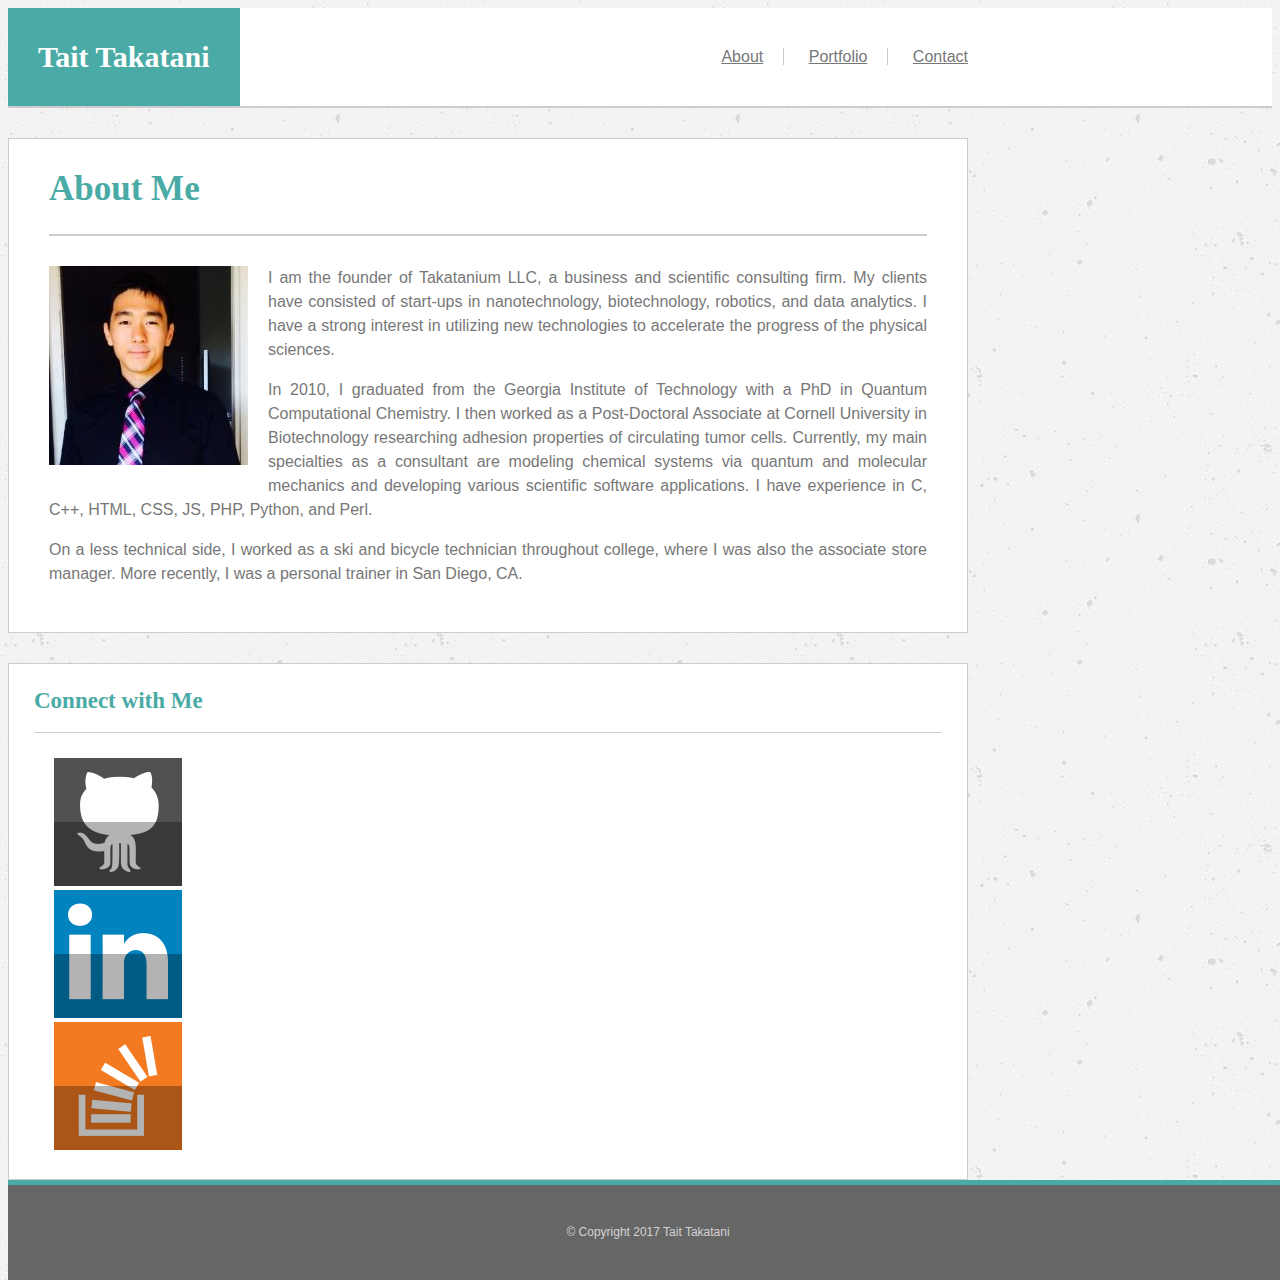
<file: index.html>
<!DOCTYPE html>
<html lang="en">

<head>
  <meta charset="utf-8">
  <meta name="viewport" content="width=device-width, initial-scale=1, shrink-to-fit=no">

	<link rel="stylesheet" href="https://maxcdn.bootstrapcdn.com/bootstrap/4.0.0-alpha.6/css/bootstrap.min.css" integrity="sha384-rwoIResjU2yc3z8GV/NPeZWAv56rSmLldC3R/AZzGRnGxQQKnKkoFVhFQhNUwEyJ" crossorigin="anonymous">
  <link href="assets/css/style.css" rel="stylesheet">

  <title>About Tait</title>
</head>

<body>

  <nav class="navbar">
  	<div class="container">
	    <div class="navbar-brand">Tait Takatani</div>
	    <div class="nav-link-box">
	    	<div class="nav-placeholder">
	    	</div>
	    	<div class="nav justify-content-between">
          <a class="nav-link" href="index.html">About</a>
          <a class="nav-link" href="portfolio.html">Portfolio</a>
          <a class="nav-link" href="contact.html">Contact</a>
	      </div>
	    </div>
    </div>
  </nav>

  <div class="container">
  	<div class="row">
	  	<div class="col-sm-12 col-md-8">
				<section class="content-container">
					<h1 class="content-heading">About Me</h1>
					<div class="row">
            <div class="col-12 content-col">
              <div class="col-12 col-sm-4 col-md-4 photo-col">
              	<img src="assets/images/TaitPic.jpg" id="aboutPhoto" class="img-fluid" alt="Tait Picture">
              </div>
              <p>
              I am the founder of Takatanium LLC, a business and scientific consulting firm. My clients have consisted of start-ups in nanotechnology, biotechnology, robotics, and data analytics. I have a strong interest in utilizing new technologies to accelerate the progress of the physical sciences.
              </p>
              <p>
              In 2010, I graduated from the Georgia Institute of Technology with a PhD in Quantum Computational Chemistry. I then worked as a Post-Doctoral Associate at Cornell University in Biotechnology researching adhesion properties of circulating tumor cells. Currently, my main specialties as a consultant are modeling chemical systems via quantum and molecular mechanics and developing various scientific software applications. I have experience in C, C++, HTML, CSS, JS, PHP, Python, and Perl.
              </p>
              <p>
              On a less technical side, I worked as a ski and bicycle technician throughout college, where I was also the associate store manager. More recently, I was a personal trainer in San Diego, CA. 
              </p>
            </div>
					</div>
				</section>
	  	</div>

 	  	<div class="col-12 col-sm-12 col-md-4">
	  		<aside class="connect-container">
	  			<h2 class="connect-heading">Connect with Me</h2>
	  			<div class="row connect-row">
						<div class="col-2 col-sm-2 col-md-4 connect-col">
              <a href="https://github.com/takatanium" target="_blank"><img src="assets/images/github.png" class="img-fluid connect-icon" id="github" alt="Tait GitHub"></a>
            </div>
            <div class="col-2 col-sm-2 col-md-4 connect-col">
              <a href="https://www.linkedin.com/in/taittakatani/" target="_blank"><img src="assets/images/linkedin.png" class="img-fluid connect-icon" id="linkedin" alt="Tait LinkedIn"></a>
            </div>
            <div class="col-2 col-sm-2 col-md-4 connect-col">
              <a href="https://stackexchange.com/users/10913906/tait-takatani" target="_blank"><img src="assets/images/overflow.png" class="img-fluid connect-icon" id="stackover" alt="Tait Stack Overflow"></a>
            </div>
	  			</div>
	  		</aside>
	  	</div>

	  </div>
  </div>

  <footer class="footer">
    &copy; Copyright 2017 Tait Takatani
  </footer>

</body>

</html>
</file>
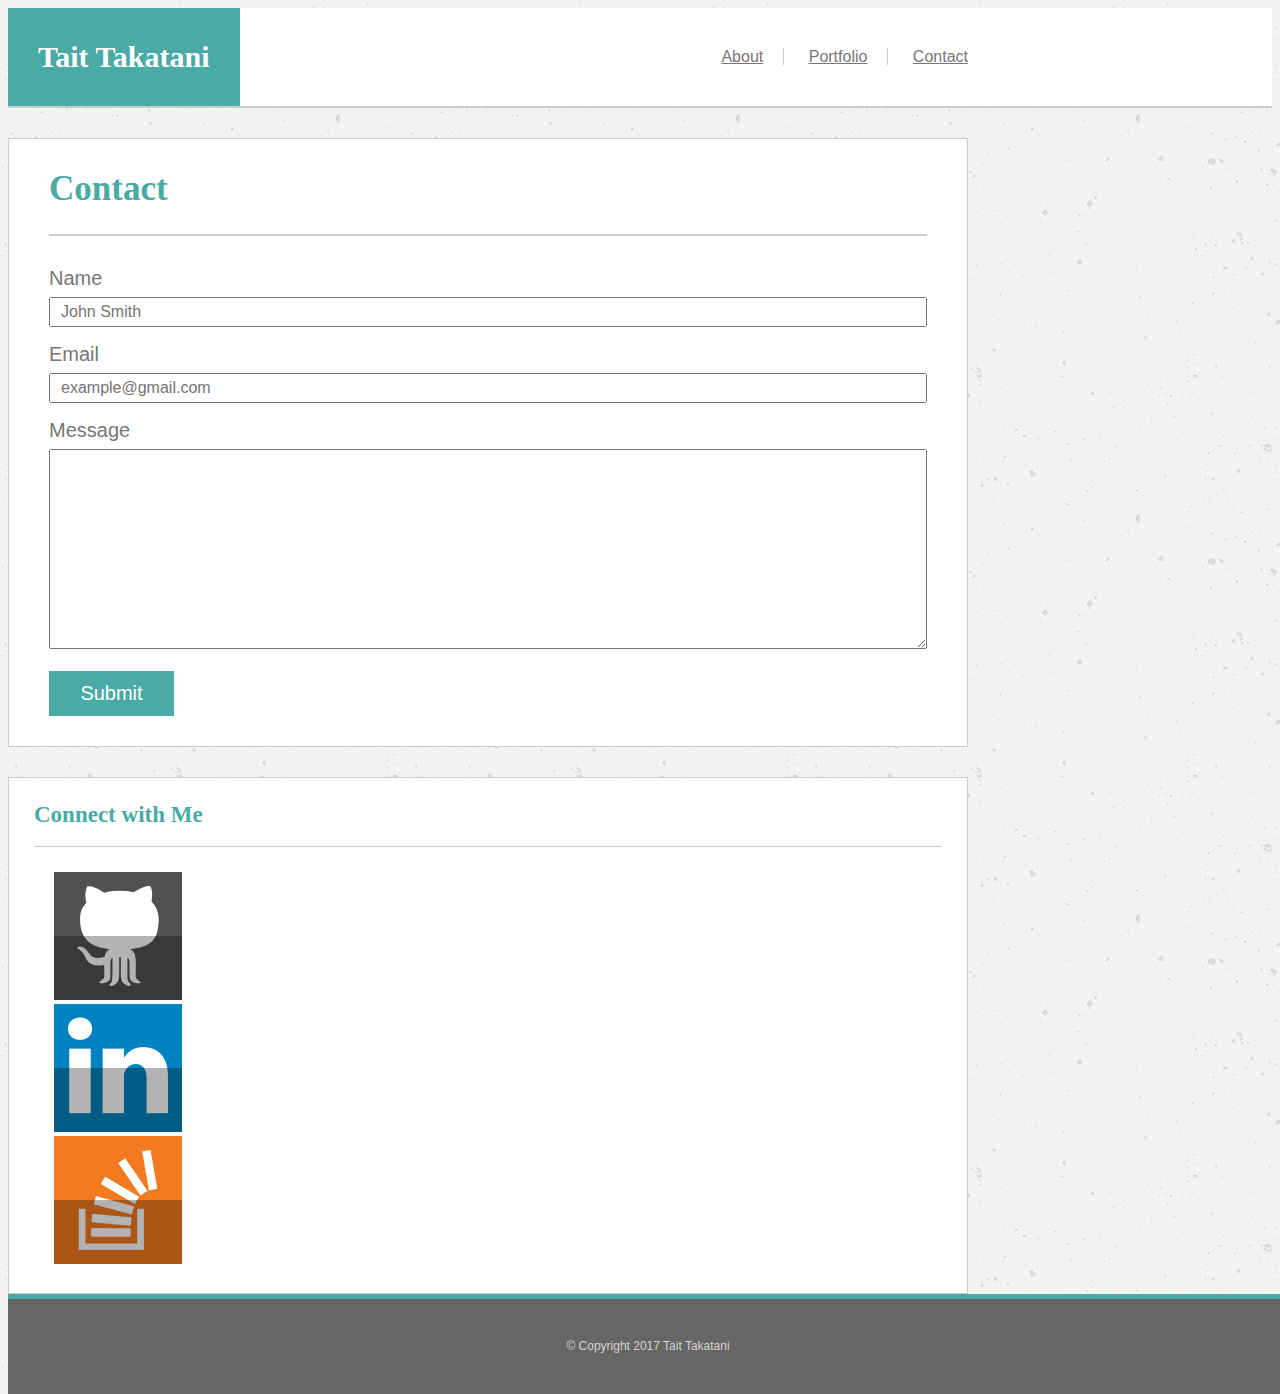
<file: contact.html>
<!DOCTYPE html>
<html lang="en">

<head>
  <meta charset="utf-8">
  <meta name="viewport" content="width=device-width, initial-scale=1, shrink-to-fit=no">

	<link rel="stylesheet" href="https://maxcdn.bootstrapcdn.com/bootstrap/4.0.0-alpha.6/css/bootstrap.min.css" integrity="sha384-rwoIResjU2yc3z8GV/NPeZWAv56rSmLldC3R/AZzGRnGxQQKnKkoFVhFQhNUwEyJ" crossorigin="anonymous">
  <link href="assets/css/style.css" rel="stylesheet">

  <title>Contact</title>
</head>

<body>

  <nav class="navbar">
    <div class="container">
      <div class="navbar-brand">Tait Takatani</div>
      <div class="nav-link-box">
        <div class="nav-placeholder">
        </div>
        <div class="nav justify-content-between">
          <a class="nav-link" href="index.html">About</a>
          <a class="nav-link" href="portfolio.html">Portfolio</a>
          <a class="nav-link" href="contact.html">Contact</a>
        </div>
      </div>
    </div>
  </nav>

  <div class="container">
  	<div class="row">
	  	<div class="col-sm-12 col-md-8">
				<section class="content-container">
					<h1 class="content-heading">Contact</h1>
					<div class="row">
            <div class="col-md-12 content-col">
              <form>
                <label class="form-text">Name</label>
                <input type="text" class="form-input" name="name" placeholder="John Smith"><br>
                <label class="form-text">Email</label>
                <input type="text" class="form-input" name="email" placeholder="example@gmail.com"><br>
                <label class="form-text">Message</label>
                <textarea class="form-input form-textarea"></textarea>
                <button class="form-button">Submit</button>
              </form>
					</div>
				</section>
	  	</div>

	  	<div class="col-sm-12 col-md-4">
	  		<aside class="connect-container">
	  			<h2 class="connect-heading">Connect with Me</h2>
	  			<div class="row connect-row">
						<div class="col-2 col-sm-2 col-md-4 connect-col">
              <a href="https://github.com/takatanium" target="_blank"><img src="assets/images/github.png" class="img-fluid connect-icon" id="github" alt="Tait GitHub"></a>
            </div>
            <div class="col-2 col-sm-2 col-md-4 connect-col">
              <a href="https://www.linkedin.com/in/taittakatani/" target="_blank"><img src="assets/images/linkedin.png" class="img-fluid connect-icon" id="linkedin" alt="Tait LinkedIn"></a>
            </div>
            <div class="col-2 col-sm-2 col-md-4 connect-col">
              <a href="https://stackexchange.com/users/10913906/tait-takatani" target="_blank"><img src="assets/images/overflow.png" class="img-fluid connect-icon" id="stackover" alt="Tait Stack Overflow"></a>
            </div>
	  			</div>
	  		</aside>
	  	</div>
	  </div>
  </div>

  <footer class="footer">
    &copy; Copyright 2017 Tait Takatani
  </footer>

</body>

</html>
</file>
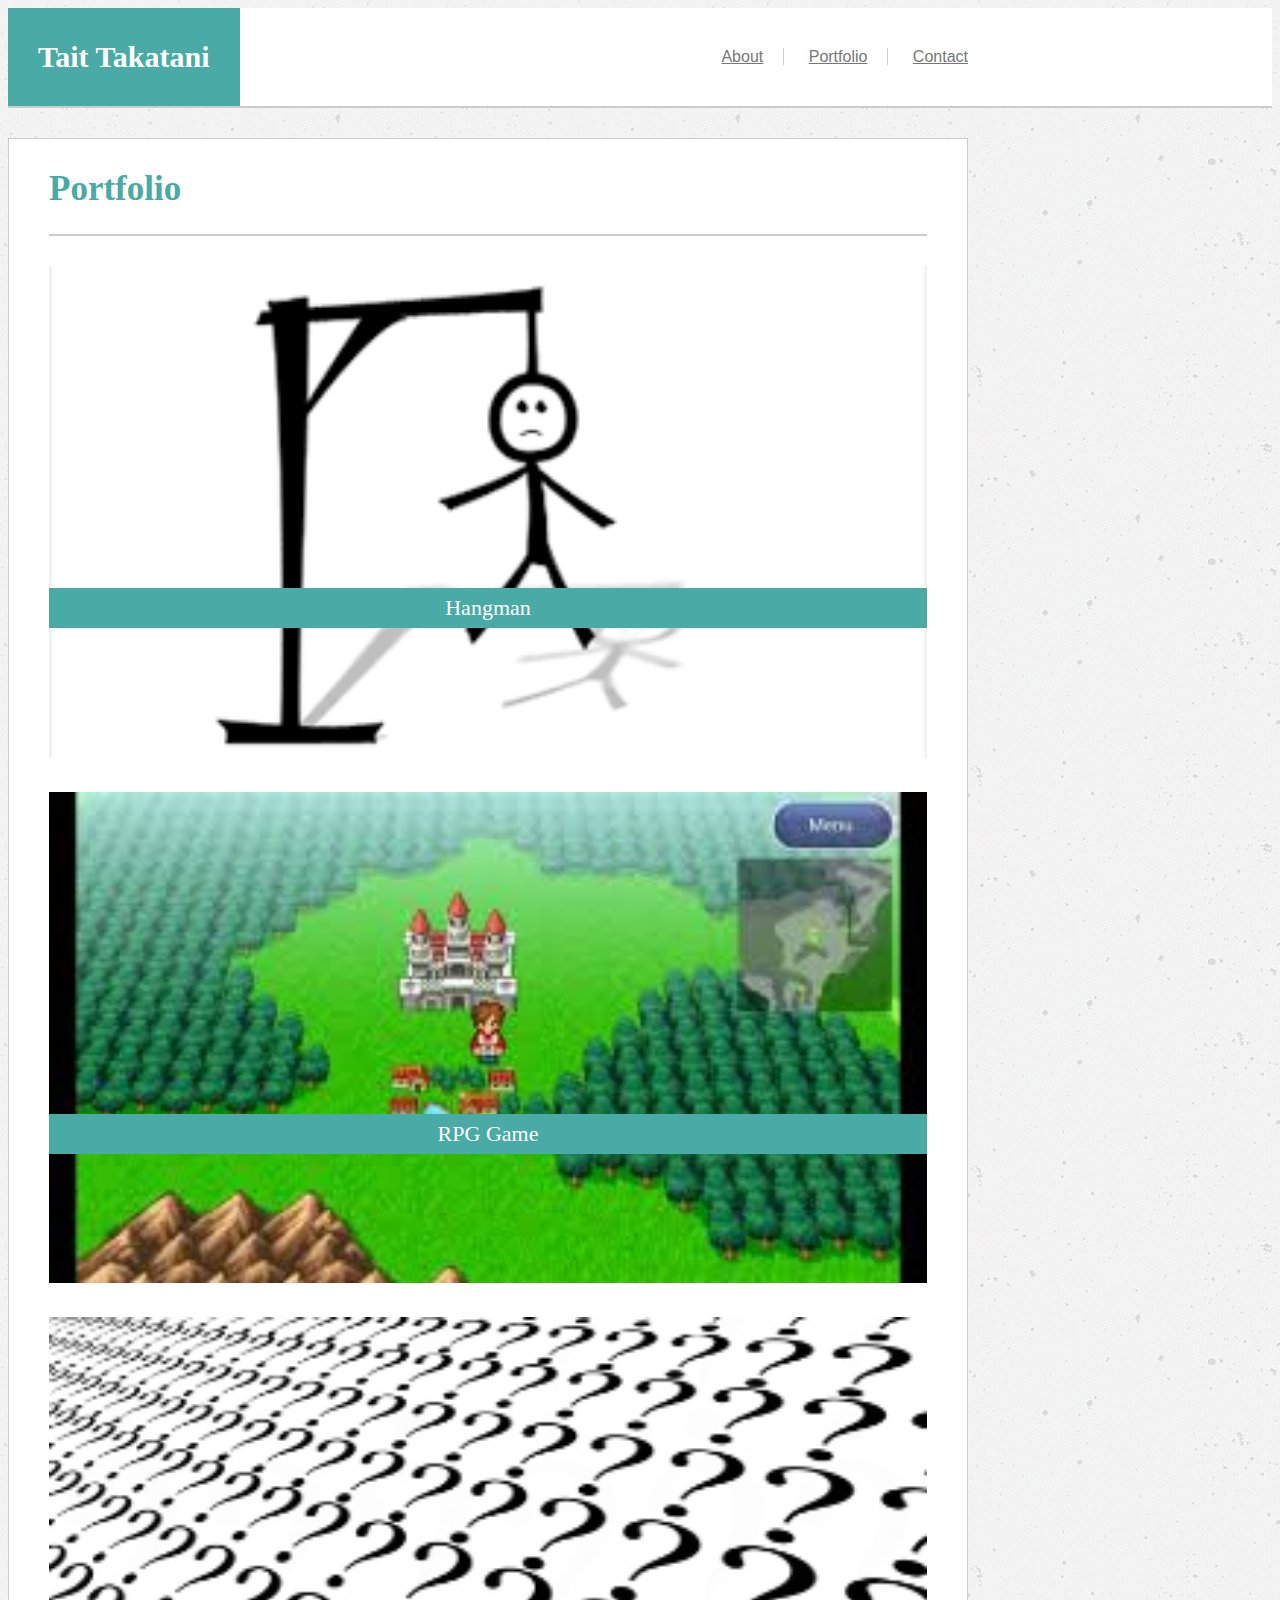
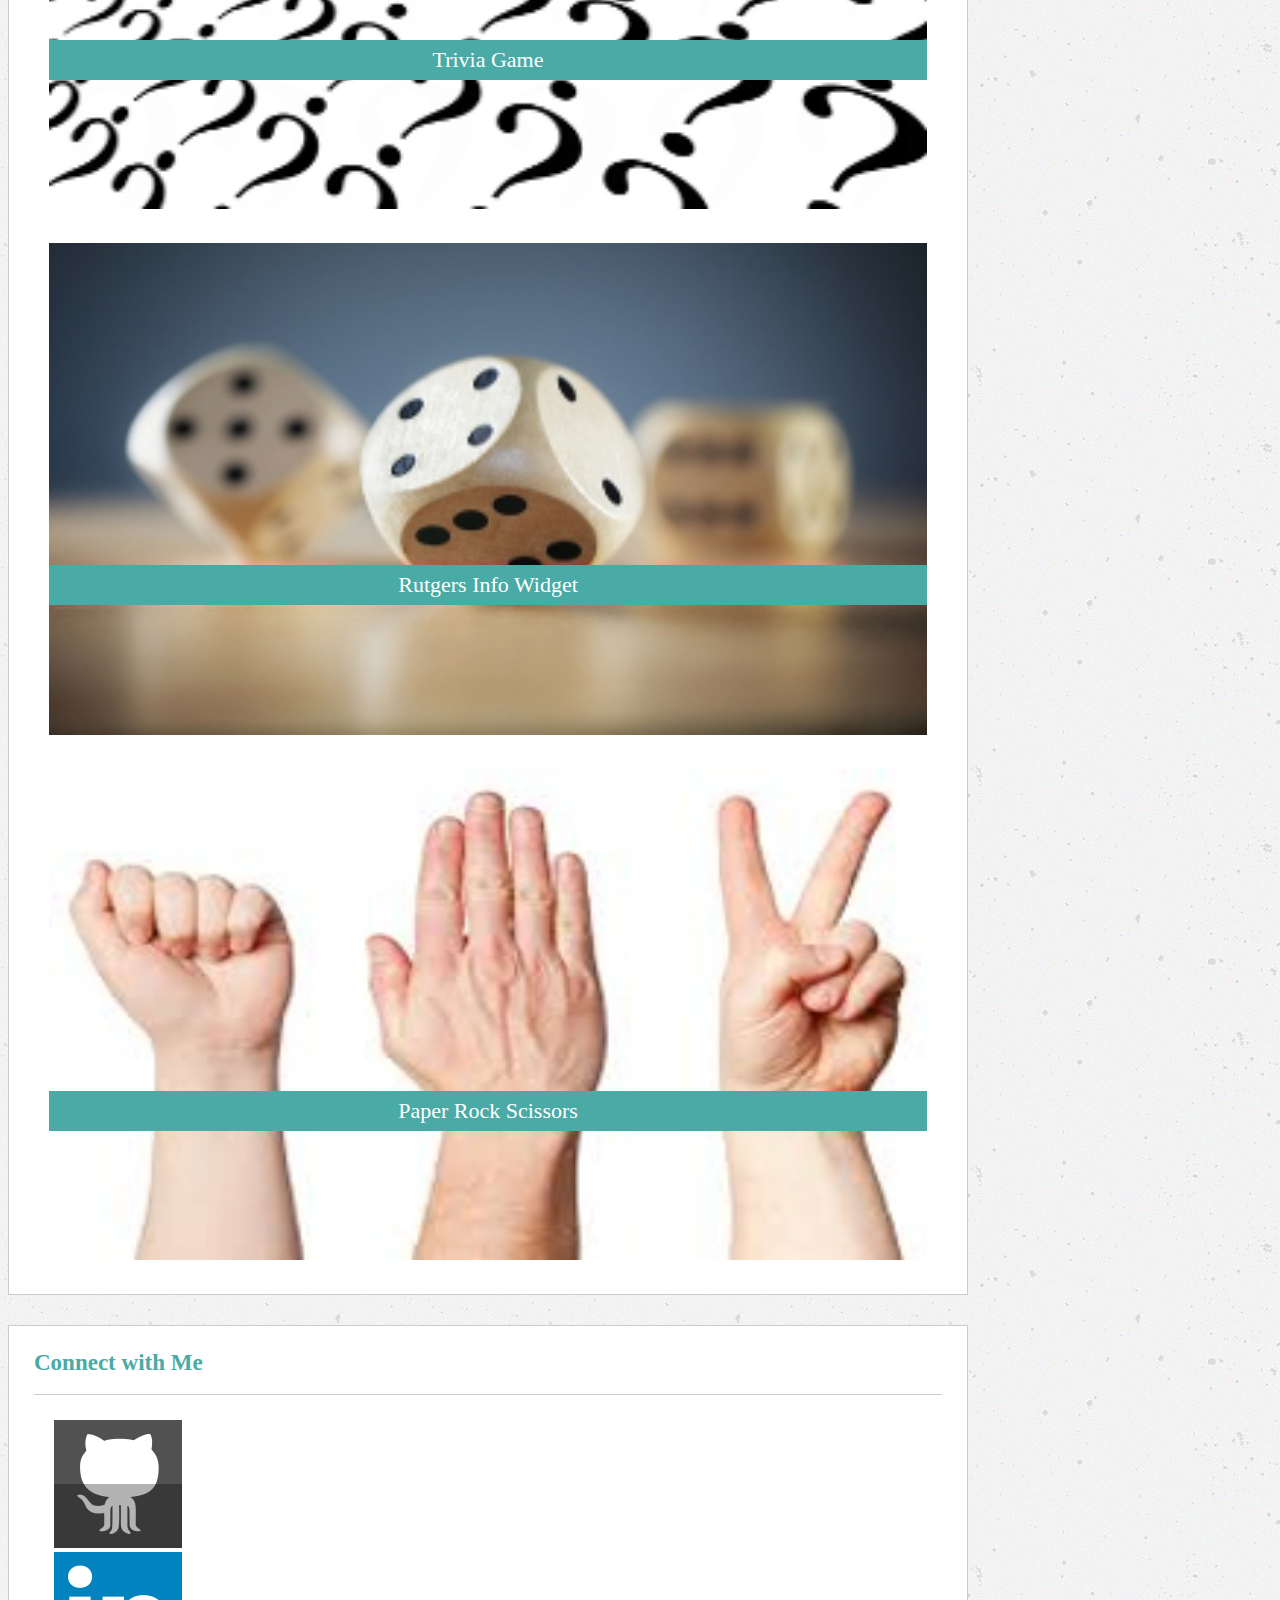
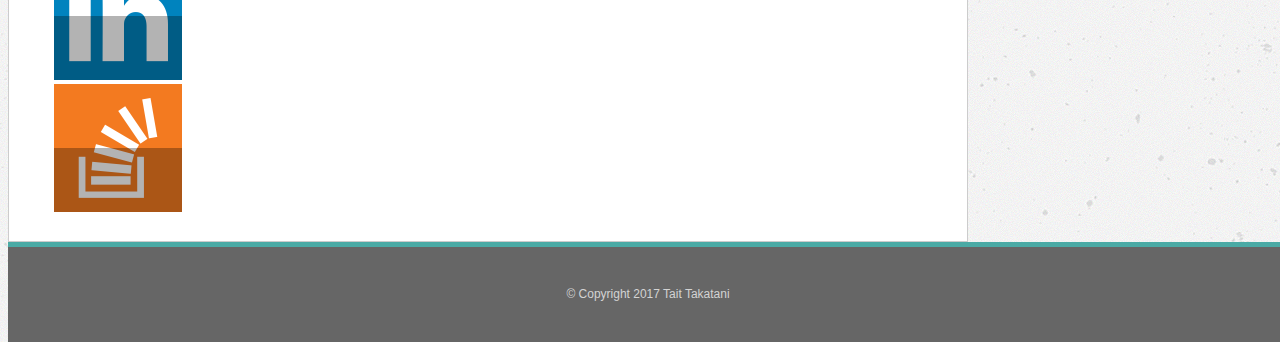
<file: portfolio.html>
<!DOCTYPE html>
<html lang="en">

<head>
  <meta charset="utf-8">
  <meta name="viewport" content="width=device-width, initial-scale=1, shrink-to-fit=no">

	<link rel="stylesheet" href="https://maxcdn.bootstrapcdn.com/bootstrap/4.0.0-alpha.6/css/bootstrap.min.css" integrity="sha384-rwoIResjU2yc3z8GV/NPeZWAv56rSmLldC3R/AZzGRnGxQQKnKkoFVhFQhNUwEyJ" crossorigin="anonymous">
  <link href="assets/css/style.css" rel="stylesheet">

  <title>Portfolio</title>
</head>

<body>

  <nav class="navbar">
    <div class="container">
      <div class="navbar-brand">Tait Takatani</div>
      <div class="nav-link-box">
        <div class="nav-placeholder">
        </div>
        <div class="nav justify-content-between">
          <a class="nav-link" href="index.html">About</a>
          <a class="nav-link" href="portfolio.html">Portfolio</a>
          <a class="nav-link" href="contact.html">Contact</a>
        </div>
      </div>
    </div>
  </nav>

  <div class="container">
  	<div class="row">
	  	<div class="col-sm-12 col-md-8">
				<section class="content-container">
					<h1 class="content-heading">Portfolio</h1>
          <div class="row">
            <div class="col-12 col-sm-6 col-md-6 portfolio-col">
              <div class="portfolio-box">
                <a href="" target="_blank">
                  <img src="assets/images/hangman.png" class="img-fluid portfolio-img" alt="Hangman">
                  <div class="portfolio-text-box">
                    <div class="portfolio-text">Hangman</div>
                  </div>
                </a>
              </div>
            </div>
            <div class="col-12 col-sm-6 col-md-6 portfolio-col">
              <div class="portfolio-box">
                <a href="" target="_blank">
                  <img src="assets/images/rpg.jpg" class="img-fluid portfolio-img" alt="RPG">
                  <div class="portfolio-text-box">
                    <div class="portfolio-text">RPG Game</div>
                  </div>
                </a>
              </div>
            </div>
          </div>
          <div class="row">
            <div class="col-12 col-sm-6 col-md-6 portfolio-col">
              <div class="portfolio-box">
                <a href="" target="_blank">
                  <img src="assets/images/trivia_resize.jpg" class="img-fluid portfolio-img" alt="Trivia">
                  <div class="portfolio-text-box">
                    <div class="portfolio-text">Trivia Game</div>
                  </div>
                </a>
              </div>
            </div>
            <div class="col-12 col-sm-6 col-md-6 portfolio-col">
              <div class="portfolio-box">
                <a href="" target="_blank">
                  <img src="assets/images/dice_resize.jpg" class="img-fluid portfolio-img" alt="Rutgers">
                  <div class="portfolio-text-box">
                    <div class="portfolio-text">Rutgers Info Widget</div>
                  </div>
                </a>
              </div>
            </div>
          </div>
          <div class="row">
            <div class="col-12 col-sm-6 col-md-6 portfolio-col">
              <div class="portfolio-box portfolio-bottom-row">
                <a href="" target="_blank">
                  <img src="assets/images/prs_resize.jpg" class="img-fluid portfolio-img" alt="Paper Rock Scissors">
                  <div class="portfolio-text-box">
                    <div class="portfolio-text">Paper Rock Scissors</div>
                  </div>
                </a>
              </div>
            </div>
          </div>
				</section>
	  	</div>

	  	<div class="col-sm-12 col-md-4">
	  		<aside class="connect-container">
	  			<h2 class="connect-heading">Connect with Me</h2>
	  			<div class="row connect-row">
						<div class="col-2 col-sm-2 col-md-4 connect-col">
              <a href="https://github.com/takatanium" target="_blank"><img src="assets/images/github.png" class="img-fluid connect-icon" id="github" alt="Tait GitHub"></a>
            </div>
            <div class="col-2 col-sm-2 col-md-4 connect-col">
              <a href="https://www.linkedin.com/in/taittakatani/" target="_blank"><img src="assets/images/linkedin.png" class="img-fluid connect-icon" id="linkedin" alt="Tait LinkedIn"></a>
            </div>
            <div class="col-2 col-sm-2 col-md-4 connect-col">
              <a href="https://stackexchange.com/users/10913906/tait-takatani" target="_blank"><img src="assets/images/overflow.png" class="img-fluid connect-icon" id="stackover" alt="Tait Stack Overflow"></a>
            </div>
	  			</div>
	  		</aside>
	  	</div>
	  </div>
  </div>

  <footer class="footer">
    &copy; Copyright 2017 Tait Takatani
  </footer>

</body>

</html>
</file>
<file: assets/css/style.css>
* {
  box-sizing: border-box;
  font-size: 16px;
  font-family: 'Arial', 'Helvetica Neue', Helvetica, sans-serif;
  color: #777777;
}

html {
  position: relative;
  min-height: 100%;
}

body {
  margin-bottom: 100px;
  background-image: url("../images/concrete.png");
}

h1 {
  font-family: 'Georgia', Times, Times New Roman, serif;
  font-size: 35px;
  font-weight: bold;  
  color: #4aaaa5;
  margin: 0px;
}

h2 {
  font-family: 'Georgia', Times, Times New Roman, serif;
  font-size: 23px;
  font-weight: bold;
  color: #4aaaa5;
  margin: 0px;
}

.container {
  width: 90%;
  max-width: 960px;
  padding: 0;
}

.navbar>.container {
  display: flex;
  flex-direction: row;
  align-items: center;
} 

.navbar {
  min-height: 100px;
  padding: 0;
  border-bottom: solid #cccccc 2px;
  background: white;
}

.navbar-brand {
  height: 98px;
  padding: 0px 30px 0px 30px;
  margin: 0;
  background-color: #4aaaa5;
  font-family: 'Georgia', Times, Times New Roman, serif;
  font-size: 30px;
  font-weight: bold;  
  line-height: 98px;
  color: #ffffff;
  text-align: center;
}

.nav-link-box {
  flex: 1;
  width: 100%;
  height: 75px;
  display: flex;
  flex-direction: row;
  align-items: center;
  background: white;
}

.nav-placeholder {
  flex: 1;
  height: 100%;
}

.nav a {
  font-size: 16px;
  padding: 0px;
  text-align: center;
  color: #777777;
}

.nav>a{
  border-right: 1px solid #cccccc;
  padding-left: 20px;
  padding-right: 20px;
  width: 100%;
}

.nav>a:first-child {
  padding-left: 0px;
}

.nav>a:last-child{
  border: none;
  padding-right: 0px;
}

body>.container {
  padding-top: 30px;
}

.content-container {
  background-color: #ffffff;
  padding: 30px 40px 30px 40px;
  border: solid #cccccc 1px;
  margin-bottom: 30px;
}

.content-heading {
  padding-bottom: 25px;
  margin-bottom: 30px;
  border-bottom: solid #cccccc 2px;
}

.content-col {
  line-height: 150%;
  text-align: justify;
}

.photo-col {
  margin: 0 20px 20px 0;
  padding: 0;
  float: left;
}

.connect-container {
  background-color: #ffffff;
  padding: 25px;
  border: solid #cccccc 1px;
  margin-bottom: 30px;
}

.connect-heading {
  margin-bottom: 25px;
  padding-bottom: 20px;
  border-bottom: solid #cccccc 1px;
  line-height: 100%;
}

.connect-row {
  min-width: 100%;
  padding: 0 15px 0 15px;
}

.connect-col {
  padding: 0 5px 0 5px;
}

.portfolio-box {
  position: relative;
  z-index: 1;
  margin-bottom: 30px;
}

.portfolio-text-box {
  position: absolute;
  top: 65%;
  left: 0;
  z-index: 2;
  width: 100%;
  height: 40px;
  background-color: #4aaaa5;
}

.portfolio-text {
  color: white;
  line-height: 40px;
  text-align: center;
  font-family: 'Georgia', Times, Times New Roman, serif;
  font-size: 22px;
}

.portfolio-bottom-row {
  margin-bottom: 0px;
}

.portfolio-img {
  width: 100%;
}

.form-text {
  font-size: 20px;
  margin-bottom: 0px;
}

.form-input {
  height: 30px;
  width: 100%;
  padding-left: 10px;
  margin:5px 0px 15px 0px;s
}

.form-textarea {
  height: 200px;
}

.form-button {
  background-color: #4aaaa5;
  color: white;
  border: 0;
  height: 45px;
  width: 125px;
  text-align: center;
  font-size: 20px;
}

.footer {
  position: absolute;
  bottom: 0;
  width: 100%;
  height: 100px;
  text-align: center;
  line-height: 95px;
  font-size: 12px;
  color: #d3d3d3;
  background-color: #666666;
  border-top: solid #4aaaa5 5px;
}

@media screen and (min-width: 768px) and (max-width:980px) {
  #aboutPhoto,
  .photo-col {
    min-width: 100%;
    margin-right: 0;
  }
  .portfolio-col {
    min-width:100%;
  }
  .portfolio-text-box {
    height: 25%;
    top: 70%;
    padding-top: 2%;
  }
}

@media screen and (max-width: 640px) {
  .navbar>.container {
    flex-direction: column;
  }
  .navbar-brand {
    min-width: 100vw;
  }
  .nav-placeholder {
    flex: 0;
  }
  .nav {
    flex: 1;
  }
  #aboutPhoto,
  .photo-col {
    min-width: 100%;
    margin-right: 0;
  }
  .connect-col {
    max-width: 65px;
    min-width: 65px;
  }
  .portfolio-col {
    min-width:100%;
  }
}

/*Animations*/
#github:hover, 
#linkedin:hover,
#stackover:hover {
    position: relative;
    -webkit-animation: pulse 1s linear 0s infinite;
    -moz-animation: pulse 1s linear 0s infinite;
    animation: pulse 1s linear 0s infinite;
}

@-moz-keyframes pulse {
    0% { -moz-transform:scale(1);}
    25% { -moz-transform:scale(1.2);}
    50% { -moz-transform:scale(1);}
    75% { -moz-transform:scale(0.9);}
    100% { -moz-transform:scale(1);}
}
@-webkit-keyframes pulse {
    0% { -webkit-transform:scale(1);}
    25% { -webkit-transform:scale(1.2);}
    50% { -webkit-transform:scale(1);}
    75% { -webkit-transform:scale(0.9);}
    100% { -webkit-transform:scale(1);}
}
@keyframes pulse {
    0% {transform:scale(1);}
    25% {transform:scale(1.2);}
    50% {transform:scale(1);}
    75% {transform:scale(0.9);}
    100% {transform:scale(1);}
}
</file>
